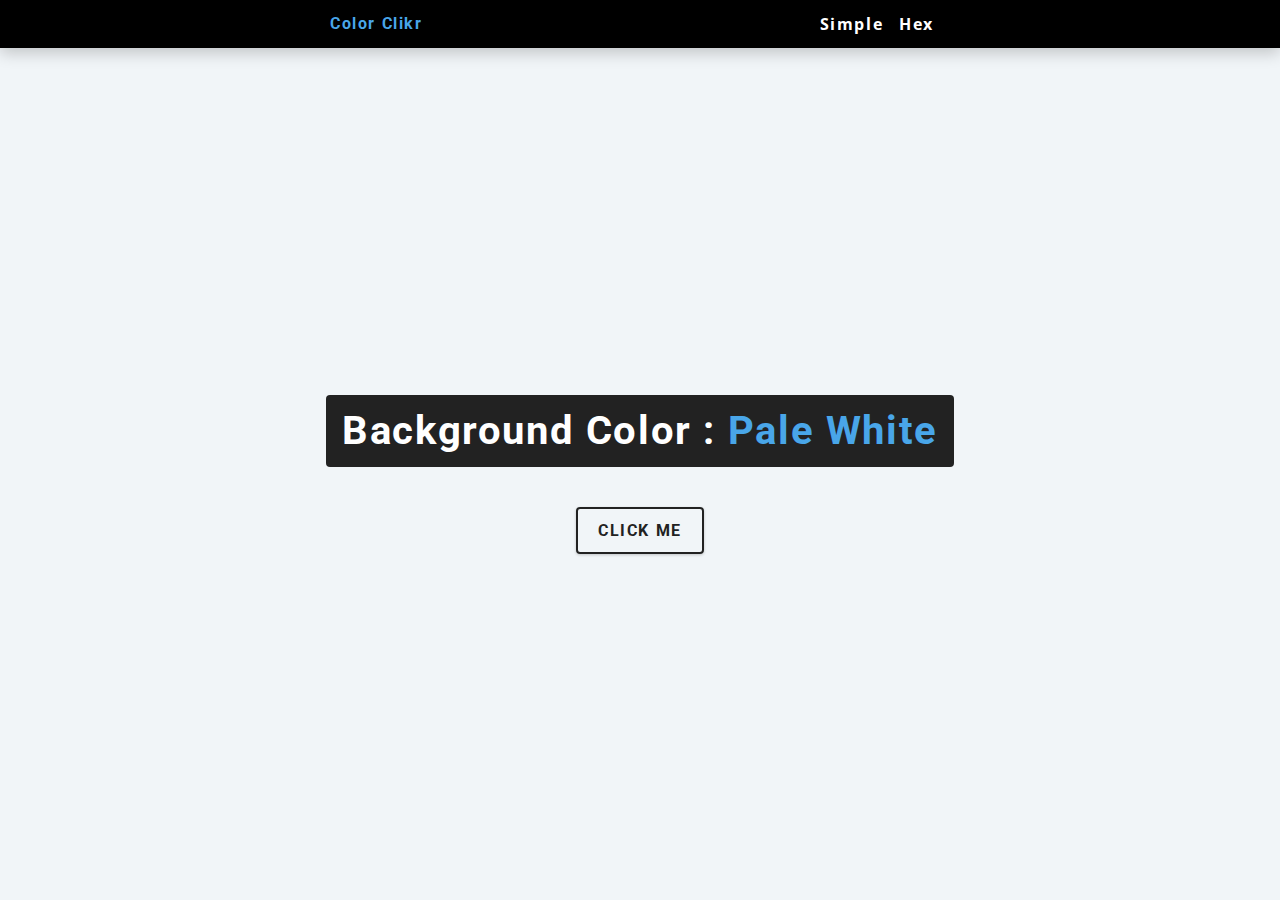
<file: index.html>
<!DOCTYPE html>
<html lang="en">
  <head>
    <meta charset="UTF-8" />
    <meta name="viewport" content="width=device-width, initial-scale=1.0" />
    <title>
      Color Clikr || SIMPLE
    </title>
    <link rel="stylesheet" href="styles.css" />
  </head>

  <body>
    <nav>
      <div class="nav-center">
        <h4>Color Clikr</h4>
        <ul class="nav-links">
          <li><a href="index.html">simple</a></li>
          <li><a href="hex.html">hex</a></li>
        </ul>
      </div>
    </nav>
    <main>
      <div class="container">
        <h2>background color : <span class="color">Pale White</span></h2>
        <button class="btn btn-hero" id="btn">click me</button>
      </div>
    </main>
    <!-- javascript -->
    <script src="index.js"></script>
  </body>
</html>
</file>
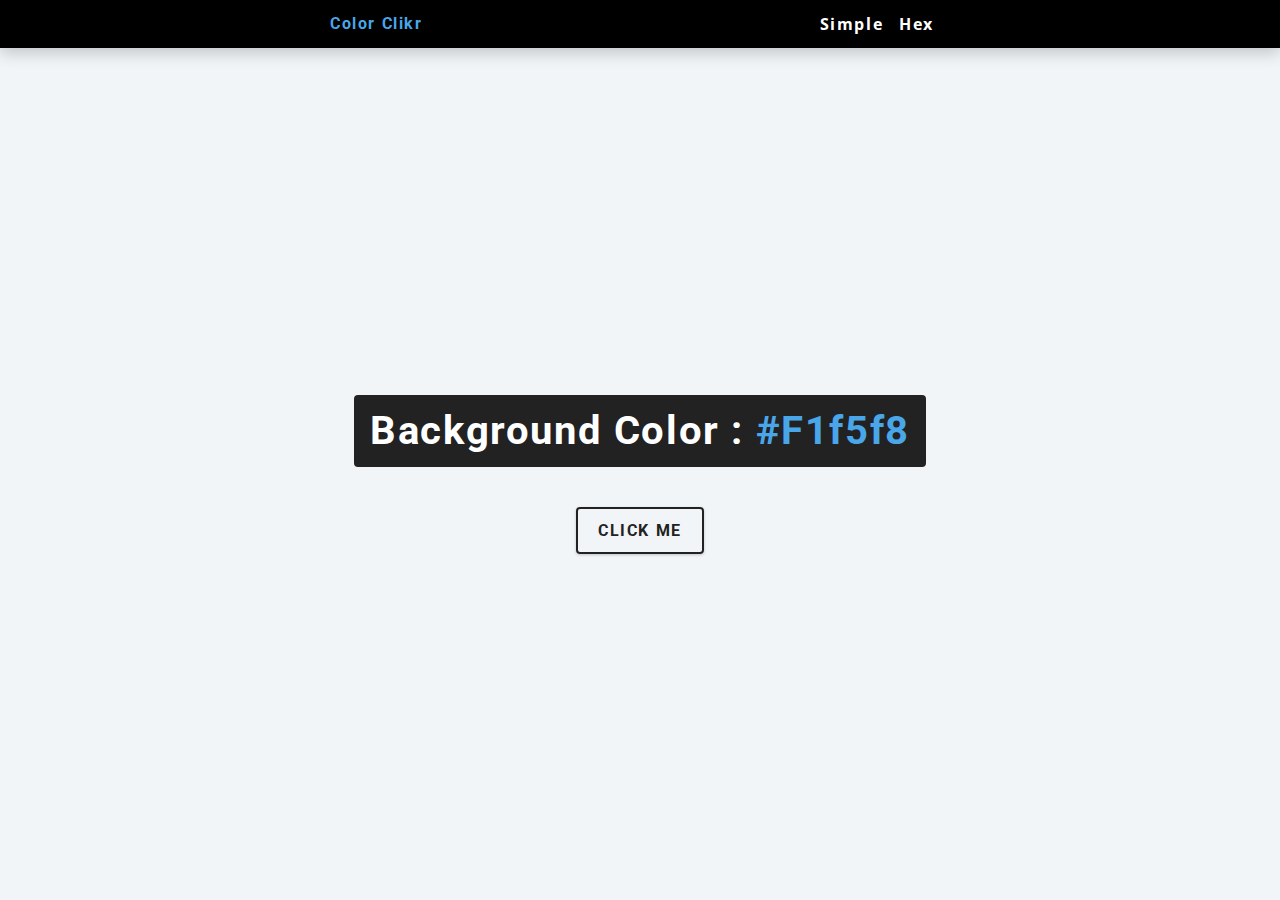
<file: hex.html>
<!DOCTYPE html>
<html lang="en">
  <head>
    <meta charset="UTF-8" />
    <meta name="viewport" content="width=device-width, initial-scale=1.0" />
    <title>
      Color Clikr || HEX
    </title>
    <link rel="stylesheet" href="styles.css" />
  </head>
  <body>
    <nav>
      <div class="nav-center">
        <h4>Color Clikr</h4>
        <ul class="nav-links">
          <li><a href="index.html">simple</a></li>
          <li><a href="hex.html">hex</a></li>
        </ul>
      </div>
    </nav>
    <main>
      <div class="container">
        <h2>background color : <span class="color">#f1f5f8</span></h2>
        <button class="btn btn-hero" id="btn">click me</button>
      </div>
    </main>
    <script src="hex.js"></script>
  </body>
</html>
</file>
<file: styles.css>
/*
=============== 
Fonts
===============
*/
@import url("https://fonts.googleapis.com/css?family=Open+Sans|Roboto:400,700&display=swap");

/*
=============== 
Variables
===============
*/

:root {
  /* dark shades of primary color*/
  --clr-primary-1: hsl(205, 86%, 17%);
  --clr-primary-2: hsl(205, 77%, 27%);
  --clr-primary-3: hsl(205, 72%, 37%);
  --clr-primary-4: hsl(205, 63%, 48%);
  /* primary/main color */
  --clr-primary-5: hsl(205, 78%, 60%);
  /* lighter shades of primary color */
  --clr-primary-6: hsl(205, 89%, 70%);
  --clr-primary-7: hsl(205, 90%, 76%);
  --clr-primary-8: hsl(205, 86%, 81%);
  --clr-primary-9: hsl(205, 90%, 88%);
  --clr-primary-10: hsl(205, 100%, 96%);
  /* darkest grey - used for headings */
  --clr-grey-1: hsl(209, 61%, 16%);
  --clr-grey-2: hsl(211, 39%, 23%);
  --clr-grey-3: hsl(209, 34%, 30%);
  --clr-grey-4: hsl(209, 28%, 39%);
  /* grey used for paragraphs */
  --clr-grey-5: hsl(210, 22%, 49%);
  --clr-grey-6: hsl(209, 23%, 60%);
  --clr-grey-7: hsl(211, 27%, 70%);
  --clr-grey-8: hsl(210, 31%, 80%);
  --clr-grey-9: hsl(212, 33%, 89%);
  --clr-grey-10: hsl(210, 36%, 96%);
  --clr-white: #fff;
  --clr-red-dark: hsl(360, 67%, 44%);
  --clr-red-light: hsl(360, 71%, 66%);
  --clr-green-dark: hsl(125, 67%, 44%);
  --clr-green-light: hsl(125, 71%, 66%);
  --clr-black: #222;
  --ff-primary: "Roboto", sans-serif;
  --ff-secondary: "Open Sans", sans-serif;
  --transition: all 0.3s linear;
  --spacing: 0.1rem;
  --radius: 0.25rem;
  --light-shadow: 0 5px 15px rgba(0, 0, 0, 0.1);
  --dark-shadow: 0 5px 15px rgba(0, 0, 0, 0.2);
  --max-width: 1170px;
  --fixed-width: 620px;
}
/*
=============== 
Global Styles
===============
*/

*,
::after,
::before {
  margin: 0;
  padding: 0;
  box-sizing: border-box;
}
body {
  font-family: var(--ff-secondary);
  background: var(--clr-grey-10);
  color: var(--clr-grey-1);
  line-height: 1.5;
  font-size: 0.875rem;
}
ul {
  list-style-type: none;
}
a {
  text-decoration: none;
}
h1,
h2,
h3,
h4 {
  letter-spacing: var(--spacing);
  text-transform: capitalize;
  line-height: 1.25;
  margin-bottom: 0.75rem;
  font-family: var(--ff-primary);
}
h1 {
  font-size: 3rem;
}
h2 {
  font-size: 2rem;
}
h3 {
  font-size: 1.25rem;
}
h4 {
  font-size: 0.875rem;
}
p {
  margin-bottom: 1.25rem;
  color: var(--clr-grey-5);
}
@media screen and (min-width: 800px) {
  h1 {
    font-size: 4rem;
  }
  h2 {
    font-size: 2.5rem;
  }
  h3 {
    font-size: 1.75rem;
  }
  h4 {
    font-size: 1rem;
  }
  body {
    font-size: 1rem;
  }
  h1,
  h2,
  h3,
  h4 {
    line-height: 1;
  }
}
/*  global classes */

/* section */
.section {
  padding: 5rem 0;
}

.section-center {
  width: 90vw;
  margin: 0 auto;
  max-width: 1170px;
}
@media screen and (min-width: 992px) {
  .section-center {
    width: 95vw;
  }
}
main {
  min-height: 100vh;
  display: grid;
  place-items: center;
}

/*
=============== 
Nav
===============
*/
nav {
  background: var(--clr-white);
  height: 3rem;
  display: grid;
  align-items: center;
  box-shadow: var(--dark-shadow);
  background-color: black;
}
.nav-center {
  width: 90vw;
  max-width: var(--fixed-width);
  margin: 0 auto;
  display: flex;
  align-items: center;
  justify-content: space-between;
}
.nav-center h4 {
  margin-bottom: 0;
  color: var(--clr-primary-5);
}
.nav-links {
  display: flex;
}
nav a {
  text-transform: capitalize;
  font-weight: 700;
  font-size: 1rem;
  color: var(--clr-white);
  letter-spacing: var(--spacing);
  margin-right: 1rem;
}
nav a:hover {
  color: var(--clr-primary-5);
}
/*
=============== 
Container
===============
*/
main {
  min-height: calc(100vh - 3rem);
  display: grid;
  place-items: center;
}
.container {
  text-align: center;
}
.container h2 {
  background: var(--clr-black);
  color: var(--clr-white);
  padding: 1rem;
  border-radius: var(--radius);
  margin-bottom: 2.5rem;
}
.color {
  color: var(--clr-primary-5);
}
.btn-hero {
  font-family: var(--ff-primary);
  text-transform: uppercase;
  background: transparent;
  color: var(--clr-black);
  letter-spacing: var(--spacing);
  display: inline-block;
  font-weight: 700;
  transition: var(--transition);
  border: 2px solid var(--clr-black);
  cursor: pointer;
  box-shadow: 0 1px 3px rgba(0, 0, 0, 0.2);
  border-radius: var(--radius);
  font-size: 1rem;
  padding: 0.75rem 1.25rem;
}
.btn-hero:hover {
  color: var(--clr-white);
  background: var(--clr-black);
}
</file>
